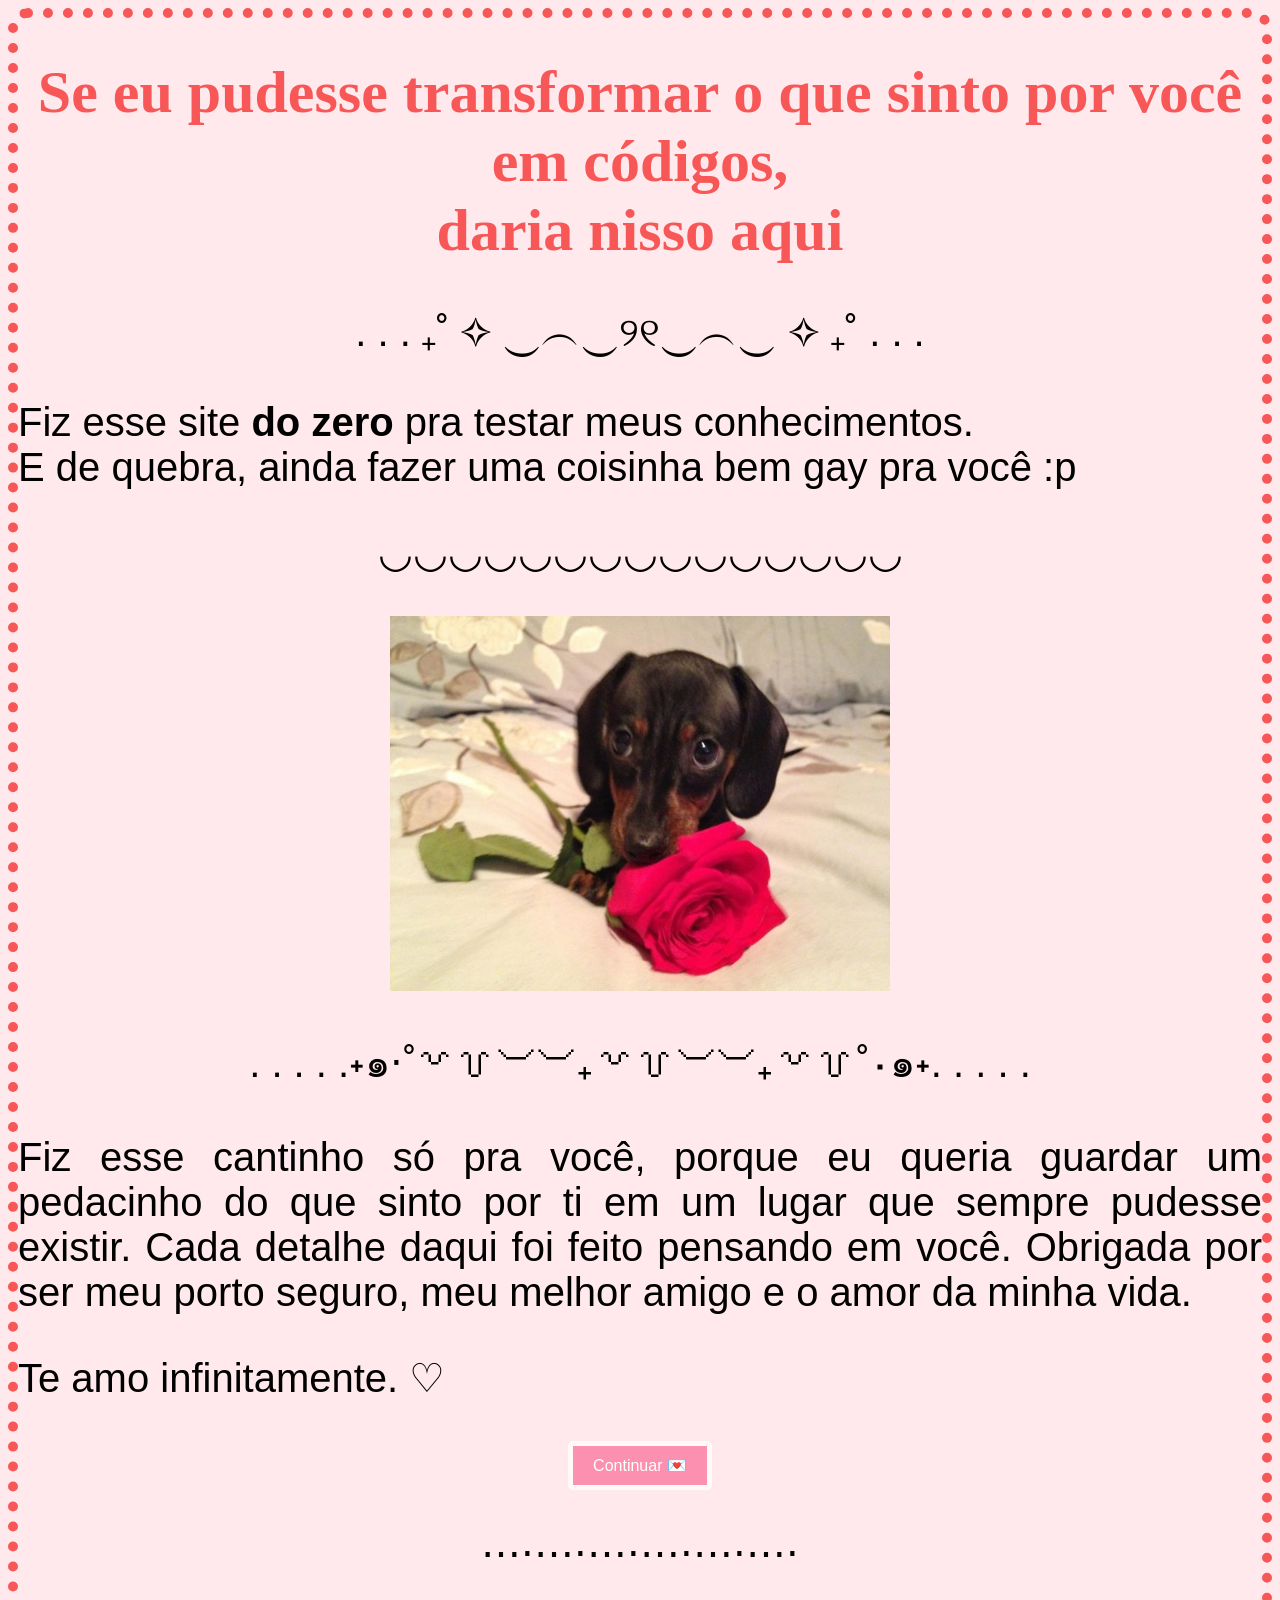
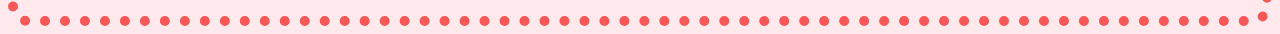
<file: index.html>
<!DOCTYPE html>

<html>
    <head>
        <title>O que sinto, em códigos</title>
        <meta name="description" content="꒰ঌ ♡ ໒꒱·̩">
        <link rel="stylesheet" href="style.css">
    </head>
    <body>
        <header>
            <h1>Se eu pudesse transformar o que sinto por você em códigos,
             <br> daria nisso aqui</h1>
            <p style="text-align: center;">.  .  . ₊˚ ✧ ‿︵‿୨୧‿︵‿ ✧ ₊˚ .  .  .</p>
            <p>Fiz esse site <strong>do zero</strong> pra testar meus conhecimentos. <br> E de quebra, ainda fazer uma coisinha bem gay pra você :p </p>
            <p style="text-align: center;">◡◡◡◡◡◡◡◡◡◡◡◡◡◡◡</p>
        </header>
        <main>
            <!--intrdução-->
            <section>
                <img 
                src="Dog.png.jpg" alt="cachorro zoiudo :p" width="500"> 

            </section>
            <section> 
                <p style="text-align: center;"> . . . . .˖๑‧˚꒷꒦︶︶₊꒷꒦︶︶₊꒷꒦˚‧๑˖. . . . . </p>
                <p>Fiz esse cantinho só pra você, porque eu queria guardar um pedacinho do que sinto por ti em um lugar que sempre pudesse existir.
                    Cada detalhe daqui foi feito pensando em você.
                    Obrigada por ser meu porto seguro, meu melhor amigo e o amor da minha vida.</p>
                    <p>Te amo infinitamente. ♡</p>
            </section>
                 <section>
                <div class="centro">
                 <button onclick="window.location.href='pagina2.html'">Continuar 💌</button>
                </div>
               <p style="text-align: center;"> ⋯⋅⋯⋅⋯⋅⋯⋅⋯⋅⋯⋅ </p>
                 </section>
                
        </main>
        <footer></footer>
    </body>



</html>
</file>
<file: style.css>
body {
  background-color: rgb(255, 174, 198);
  overflow-x: hidden;
   border: 5px solid rgb(255, 74, 128);
  

}

.coracoes {
  display: none;
  position: fixed;
  inset: 0;
  pointer-events: none;
  z-index: 10;
}

.coracoes.ativo {
  display: block;
}

.coracoes span {
  position: absolute;
  top: -80px;
  font-size: 1.8rem;
  animation: cair 4.5s linear forwards;
  opacity: 0;
}

.coracoes span:nth-child(1) {
  left: 10%;
  animation-duration: 4s;
}

.coracoes span:nth-child(2) {
  left: 28%;
  animation-duration: 5s;
  animation-delay: 0.2s;
}

.coracoes span:nth-child(3) {
  left: 46%;
  animation-duration: 4.3s;
  animation-delay: 0.1s;
}

.coracoes span:nth-child(4) {
  left: 64%;
  animation-duration: 5.2s;
  animation-delay: 0.3s;
}

.coracoes span:nth-child(5) {
  left: 82%;
  animation-duration: 4.8s;
  animation-delay: 0.15s;
}

  .coracoes span:nth-child(6) {
  left: 90%;
  animation-duration: 3.8s;
  animation-delay: 0.7s;
}


  .coracoes span:nth-child(7) {
  left: 46%;
  animation-duration: 3.0s;
  animation-delay: 0.12s;
}

 .coracoes span:nth-child(8) {
  left: 10%;
  animation-duration: 5s;
  animation-delay: 0.3s;
}

@keyframes cair {
  0% {
    transform: translate3d(0, -80px, 0) rotate(0deg);
    opacity: 0;
  }
  10% {
    opacity: 1;
  }
  100% {
    transform: translate3d(0, 110vh, 0) rotate(360deg);
    opacity: 0;
  }
}
h1 
{
  text-align: center;
  font-size: 60px;
  color:rgb(248, 87, 87);
  font-family: 'cursive', cursive; font-weight: bold;
}
h3
{
  text-align: justify;
  font-size: 40px;
  font-family: 'arial', sans-serif;
}
p
{
  text-align: justify;
  font-size: 40px;
  font-family: 'arial', sans-serif;

}
img {
  display: block;
  margin: 0 auto;
}
body {
  background-color: rgb(255, 233, 236);
  overflow-y: visible;
  overflow-x: visible;
  border: 5px solid rgb(248, 87, 87);
 border-style: dotted;
 border-radius: 20px;
 border-width: 10px;
}
.centro {
  display: flex;
  justify-content: center;
  margin-top: 20px;
}

button {
  background-color: rgb(252, 144, 176);
  color: white;
  border: solid 5px rgb(255, 249, 249);
  border-radius: 5px;
  padding: 10px 20px;
  font-size: 16px;
  cursor: pointer;
}
</file>
